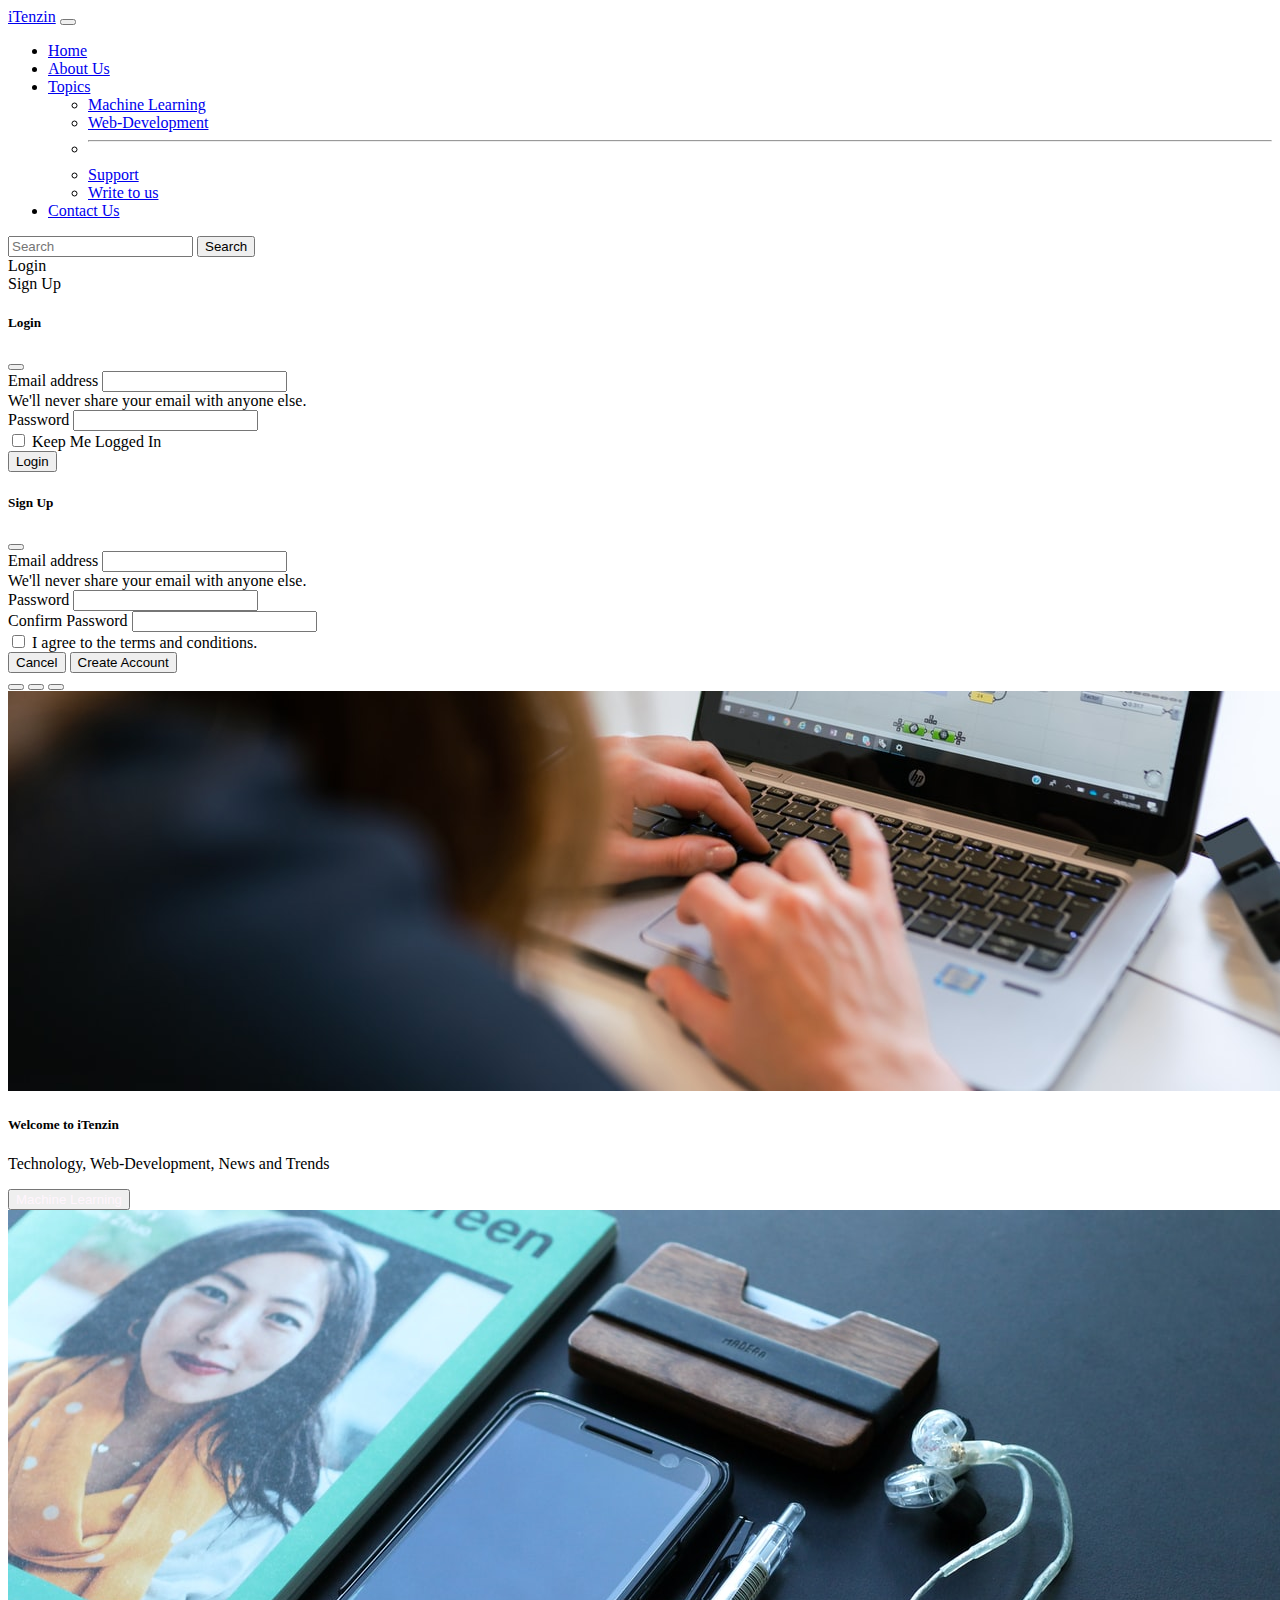
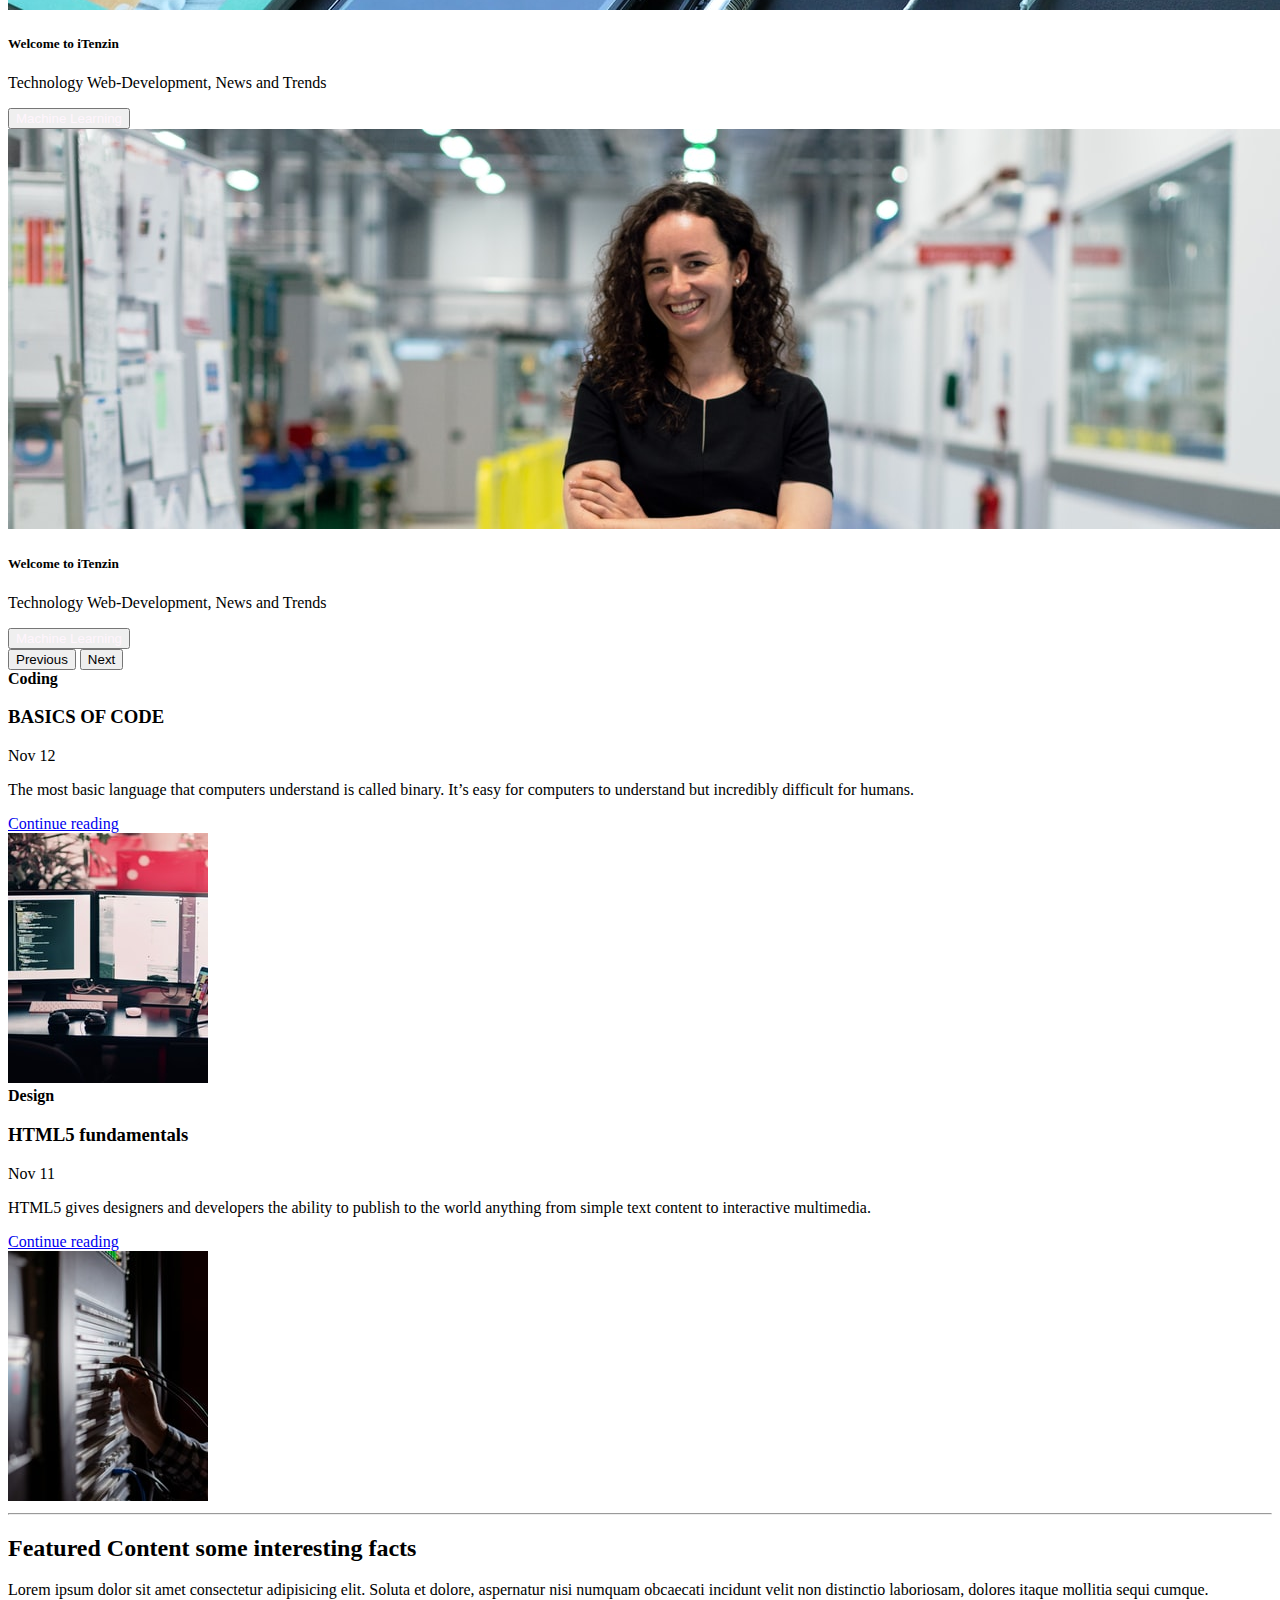
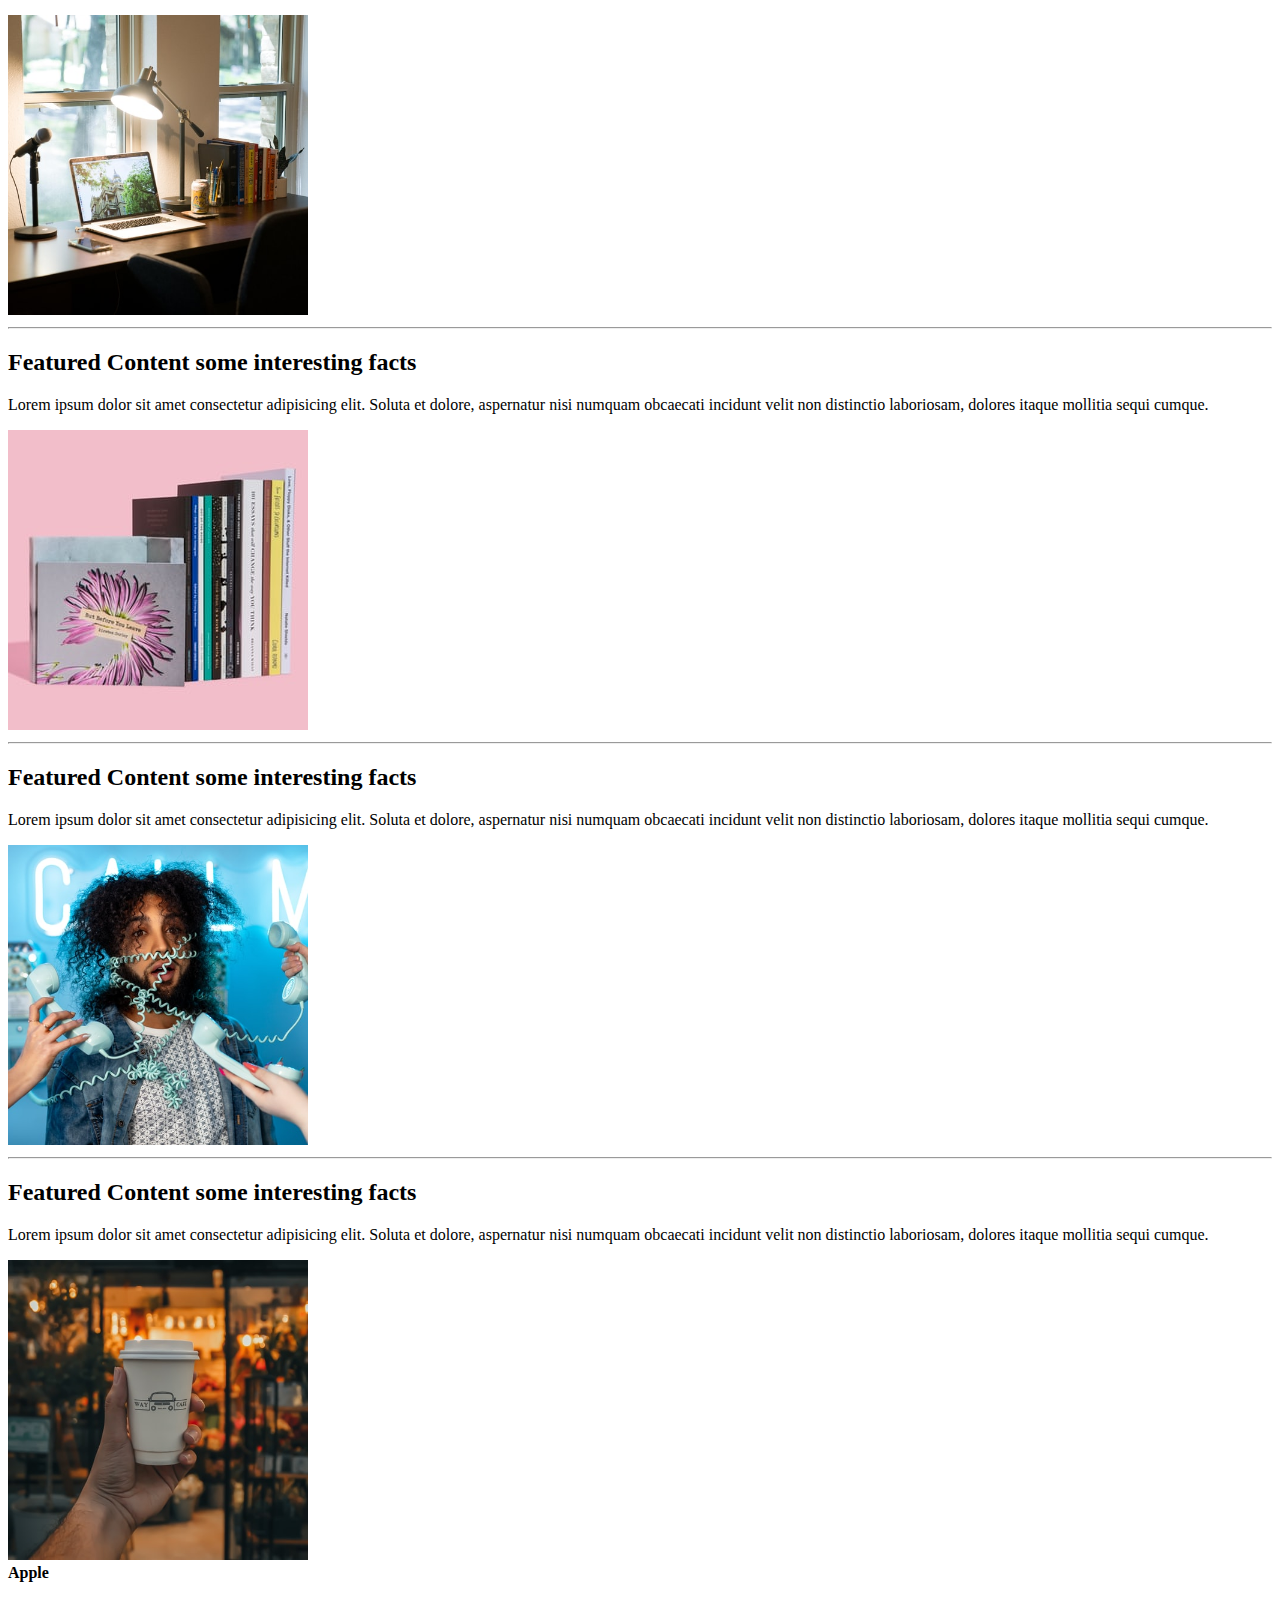
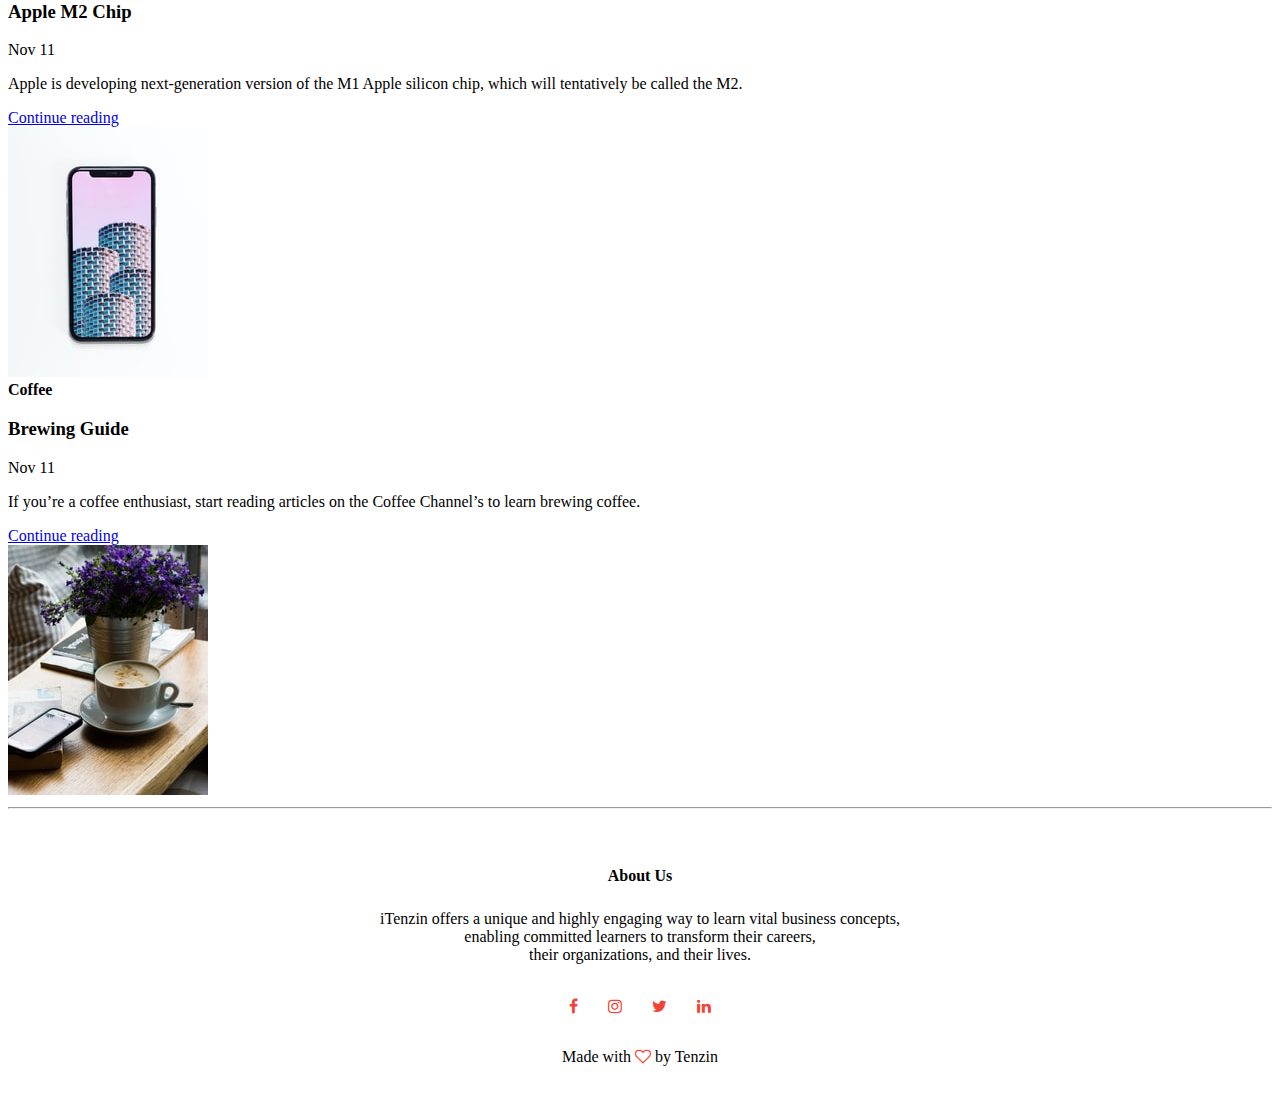
<file: index.html>
<!doctype html>
<html lang="en">

<head>
    <!-- Required meta tags -->
    <meta charset="utf-8">
    <meta name="viewport" content="width=device-width, initial-scale=1">
    <link rel="stylesheet" href="https://stackpath.bootstrapcdn.com/font-awesome/4.7.0/css/font-awesome.min.css">
    <link rel="stylesheet" href="style.css">
    <link rel="preconnect" href="https://fonts.googleapis.com">
    <link rel="preconnect" href="https://fonts.gstatic.com" crossorigin>
    <link href="https://fonts.googleapis.com/css2?family=Castoro&display=swap" rel="stylesheet">
    <link rel="preconnect" href="https://fonts.googleapis.com">
    <link rel="preconnect" href="https://fonts.gstatic.com" crossorigin>
    <link href="https://fonts.googleapis.com/css2?family=Castoro&family=Josefin+Sans:wght@100&display=swap"
        rel="stylesheet">
    <!-- Bootstrap CSS -->
    <link href="https://cdn.jsdelivr.net/npm/bootstrap@5.0.2/dist/css/bootstrap.min.css" rel="stylesheet"
        integrity="sha384-EVSTQN3/azprG1Anm3QDgpJLIm9Nao0Yz1ztcQTwFspd3yD65VohhpuuCOmLASjC" crossorigin="anonymous">

    <title>iTenzin!</title>
</head>

<body>






    <!-- ----------------------------NAVBAR START----------------------------------- -->

    <!-- Navbar -->
    <nav class="navbar navbar-expand-lg navbar-dark bg-dark">
        <div class="container-fluid">
            <a class="navbar-brand" href="index.html">iTenzin</a>
            <button class="navbar-toggler" type="button" data-bs-toggle="collapse"
                data-bs-target="#navbarSupportedContent" aria-controls="navbarSupportedContent" aria-expanded="false"
                aria-label="Toggle navigation">
                <span class="navbar-toggler-icon"></span>
            </button>
            <div class="collapse navbar-collapse" id="navbarSupportedContent">
                <ul class="navbar-nav me-auto mb-2 mb-lg-0">
                    <li class="nav-item">
                        <a class="nav-link active" aria-current="page" href="index.html">Home</a>
                    </li>
                    <li class="nav-item">
                        <a class="nav-link" href="about.html">About Us</a>
                    </li>
                    <li class="nav-item dropdown">
                        <a class="nav-link dropdown-toggle" href="#" id="navbarDropdown" role="button"
                            data-bs-toggle="dropdown" aria-expanded="false">
                            Topics
                        </a>
                        <ul class="dropdown-menu" aria-labelledby="navbarDropdown">
                            <li><a class="dropdown-item"
                                    href="https://medium.com/machine-learning-for-humans/why-machine-learning-matters-6164faf1df12"
                                    target="_blank">Machine
                                    Learning</a>
                            </li>
                            <li><a class="dropdown-item" href="https://www.youtube.com/watch?v=ysEN5RaKOlA&t=8s"
                                    target="_blank">Web-Development</a></li>
                            <li>
                                <hr class="dropdown-divider">
                            </li>
                            <li><a class="dropdown-item" href="contact.html">Support</a></li>
                            <li><a class="dropdown-item" href="contact.html">Write to us</a></li>
                        </ul>
                    </li>
                    <li class="nav-item">
                        <a class="nav-link" href="contact.html">Contact Us</a>
                    </li>
                </ul>
                <form class="d-flex">
                    <input class="form-control me-2" type="search" placeholder="Search" aria-label="Search">
                    <button class="btn btn-outline-secondary" type="submit">Search</button>
                </form>
                <div class="mx-2">
                    <div class="button btn btn-primary" data-bs-toggle="modal" data-bs-target="#loginModal">Login</div>
                    <div class="button btn btn-danger" data-bs-toggle="modal" data-bs-target="#signupModal">Sign Up
                    </div>
                </div>
            </div>
        </div>
    </nav>







    <!-- -------------------------Login MODAL START---------------------------- -->

    <!-- Login Modal -->
    <div class="modal fade" id="loginModal" tabindex="-1" aria-labelledby="loginModalLabel" aria-hidden="true">
        <div class="modal-dialog">
            <div class="modal-content">
                <div class="modal-header">
                    <h5 class="modal-title" id="loginModalLabel">Login</h5>
                    <button type="button" class="btn-close" data-bs-dismiss="modal" aria-label="Close"></button>
                </div>
                <div class="modal-body">

                    <!-- Login Form -->
                    <form>
                        <div class="mb-3">
                            <label for="exampleInputEmail1" class="form-label">Email address</label>
                            <input type="email" class="form-control" id="exampleInputEmail1"
                                aria-describedby="emailHelp">
                            <div id="emailHelp" class="form-text">We'll never share your email with anyone else.</div>
                        </div>
                        <div class="mb-3">
                            <label for="exampleInputPassword1" class="form-label">Password</label>
                            <input type="password" class="form-control" id="exampleInputPassword1">
                        </div>
                        <div class="mb-3 form-check">
                            <input type="checkbox" class="form-check-input" id="exampleCheck1">
                            <label class="form-check-label" for="exampleCheck1">Keep Me Logged In</label>
                        </div>
                        <div class="modal-footer">
                            <button type="submit" class="btn btn-primary">Login</button>
                        </div>
                    </form>
                    <!-- Login From END -->

                </div>
            </div>
        </div>
    </div>


    <!-- Login MODAL END -->





    <!-- --------------------------SignUp MODAL START------------------------ -->

    <!--  Sign Up Modal -->
    <div class="modal fade" id="signupModal" tabindex="-1" aria-labelledby="signupModalLabel" aria-hidden="true">
        <div class="modal-dialog">
            <div class="modal-content">
                <div class="modal-header">
                    <h5 class="modal-title" id="signupModalLabel">Sign Up</h5>
                    <button type="button" class="btn-close" data-bs-dismiss="modal" aria-label="Close"></button>
                </div>
                <div class="modal-body">

                    <!-- Sign Up Form -->

                    <form>
                        <div class="mb-3">
                            <label for="exampleInputEmail1" class="form-label">Email address</label>
                            <input type="email" class="form-control" id="exampleInputEmail1"
                                aria-describedby="emailHelp">
                            <div id="emailHelp" class="form-text">We'll never share your email with anyone else.</div>
                        </div>
                        <div class="mb-3">
                            <label for="exampleInputPassword1" class="form-label">Password</label>
                            <input type="password" class="form-control" id="exampleInputPassword1">
                        </div>
                        <div class="mb-3">
                            <label for="cexampleInputPassword1" class="form-label">Confirm Password</label>
                            <input type="password" class="form-control" id="exampleInputPassword1">
                        </div>
                        <div class="mb-3 form-check">
                            <input type="checkbox" class="form-check-input" id="exampleCheck1">
                            <label class="form-check-label" for="exampleCheck1">I agree to the terms and
                                conditions.</label>
                        </div>
                        <div class="modal-footer">
                            <button type="button" class="btn btn-secondary" data-bs-dismiss="modal">Cancel</button>
                            <button type="submit" class="btn btn-primary">Create Account</button>

                        </div>
                    </form>

                    <!-- Sign Up From END -->

                </div>
            </div>
        </div>
    </div>




    <!-- SignsUp MODAL END -->








    <!-- --------------------- CAROUSAL START ------------------------- -->


    <!-- carousal -->

    <div id="carouselExampleCaptions" class="carousel carousel-fade slide" data-bs-ride="carousel">
        <div class="carousel-indicators">
            <button type="button" data-bs-target="#carouselExampleCaptions" data-bs-slide-to="0" class="active"
                aria-current="true" aria-label="Slide 1"></button>
            <button type="button" data-bs-target="#carouselExampleCaptions" data-bs-slide-to="1"
                aria-label="Slide 2"></button>
            <button type="button" data-bs-target="#carouselExampleCaptions" data-bs-slide-to="2"
                aria-label="Slide 3"></button>
        </div>
        <div class="carousel-inner">
            <div class="carousel-item active">
                <img src="carsoular 3.jpg" class="d-block w-100" alt="technology,coding">
                <div class="carousel-caption d-none d-md-block">
                    <h5>Welcome to iTenzin</h5>
                    <p>Technology, Web-Development, News and Trends</p>

                    <button class="btn btn-danger">
                        <a class="machine"
                            href="https://medium.com/machine-learning-for-humans/why-machine-learning-matters-6164faf1df12"
                            target="_blank">Machine Learning</a></button>


                </div>
            </div>
            <div class="carousel-item">
                <img src="carousal5.jpg" class="d-block w-100" alt="technology,nature">
                <div class="carousel-caption d-none d-md-block">
                    <h5>Welcome to iTenzin</h5>
                    <p>Technology Web-Development, News and Trends</p>

                    <button class="btn btn-danger">
                        <a class="machine"
                            href="https://medium.com/machine-learning-for-humans/why-machine-learning-matters-6164faf1df12"
                            target="_blank">Machine Learning</a></button>

                </div>
            </div>
            <div class="carousel-item">
                <img src="crousal.jpg" class="d-block w-100" alt="technology,books">
                <div class="carousel-caption d-none d-md-block">
                    <h5>Welcome to iTenzin</h5>
                    <p>Technology Web-Development, News and Trends</p>

                    <button class="btn btn-danger">
                        <a class="machine"
                            href="https://medium.com/machine-learning-for-humans/why-machine-learning-matters-6164faf1df12"
                            target="_blank">Machine Learning</a></button>


                </div>
            </div>
        </div>
        <button class="carousel-control-prev" type="button" data-bs-target="#carouselExampleCaptions"
            data-bs-slide="prev">
            <span class="carousel-control-prev-icon" aria-hidden="true"></span>
            <span class="visually-hidden">Previous</span>
        </button>
        <button class="carousel-control-next" type="button" data-bs-target="#carouselExampleCaptions"
            data-bs-slide="next">
            <span class="carousel-control-next-icon" aria-hidden="true"></span>
            <span class="visually-hidden">Next</span>
        </button>
    </div>






    <!-- --------------------------Example copy from blog------------------------ -->


    <!-- Example copy from blog -->
    <div class="container my-4">
        <div class="row mb-2">
            <div class="col-md-6">
                <div
                    class="row g-0 border rounded overflow-hidden flex-md-row mb-4 shadow-sm h-md-250 position-relative">
                    <div class="col p-4 d-flex flex-column position-static">
                        <strong class="d-inline-block mb-2 text-primary">Coding</strong>
                        <h3 class="mb-0">BASICS OF CODE</h3>
                        <div class="mb-1 text-muted">Nov 12</div>
                        <p class="card-text mb-auto">The most basic language that computers understand is called
                            binary. It’s easy for computers to understand but incredibly difficult for humans.</p>
                        <a href="https://www.notion.so/UNDERSTAND-THE-BASICS-OF-CODE-884574b5eb934abe858029d507916c71"
                            target="_blank" class="stretched-link">Continue reading</a>
                    </div>
                    <div class="col-auto d-none d-lg-block">
                        <img class="bd-placeholder-img" width="200" height="250" src="blogcard.jpeg"
                            alt="Coding">

                    </div>
                </div>
            </div>
            <div class="col-md-6">
                <div
                    class="row g-0 border rounded overflow-hidden flex-md-row mb-4 shadow-sm h-md-250 position-relative">
                    <div class="col p-4 d-flex flex-column position-static">
                        <strong class="d-inline-block mb-2 text-success">Design</strong>
                        <h3 class="mb-0">HTML5 fundamentals</h3>
                        <div class="mb-1 text-muted">Nov 11</div>
                        <p class="mb-auto"> HTML5 gives designers and developers the ability to publish to
                            the world anything from simple text content to interactive multimedia.</p>
                        <a href="https://developer.ibm.com/technologies/web-development/articles/wa-html5fundamentals/"
                            target="_blank" class="stretched-link">Continue reading</a>
                    </div>
                    <div class="col-auto d-none d-lg-block">
                        <img class="bd-placeholder-img" width="200" height="250" src="servers-blogcard.jpeg"
                            alt="server">

                    </div>
                </div>
            </div>

        </div>






        <!-- -------------------------MAIN BODY START---------------------------- -->



        <!-- MAIN BODY START -->

        <div class="container my-4">
            <hr class="row-divider">

            <div class="row featurette my-4 d-flex justify-content-center align-items-center">
                <div class="col-md-7">
                    <h2 class="featurette-heading">Featured Content<span class="text-muted"> some interesting facts
                        </span>
                    </h2>
                    <p class="lead">Lorem ipsum dolor sit amet consectetur adipisicing elit. Soluta et dolore,
                        aspernatur
                        nisi numquam obcaecati incidunt velit non distinctio laboriosam, dolores itaque mollitia sequi
                        cumque.</p>
                </div>
                <div class="col-md-5">
                    <img class="bd-placeholder-img bd-placeholder-img-lg featurette-image img-fluid mx-auto" width="300"
                        height="300" src="order-md1.1.jpg" alt="books">


                </div>
            </div>

            <!-- divider Start-->
            <hr class="row-divider">
            <!-- divider END -->
            <div class="row featurette my-4 d-flex justify-content-center align-items-center">
                <div class="col-md-7 order-md-2">
                    <h2 class="featurette-heading">Featured Content<span class="text-muted"> some interesting facts
                        </span>
                    </h2>
                    <p class="lead">Lorem ipsum dolor sit amet consectetur adipisicing elit. Soluta et dolore,
                        aspernatur
                        nisi numquam obcaecati incidunt velit non distinctio laboriosam, dolores itaque mollitia sequi
                        cumque.</p>
                </div>
                <div class="col-md-5 order-md-1">
                    <img class="bd-placeholder-img bd-placeholder-img-lg featurette-image img-fluid mx-auto"
                        src="books-5.5.jpg" alt="smarphones">

                </div>
            </div>

            <!--  divider Start-->
            <hr class="row-divider">
            <!-- divider END -->

            <div class="row featurette my-4 d-flex justify-content-center align-items-center">
                <div class="col-md-7 order-md-1">
                    <h2 class="featurette-heading">Featured Content<span class="text-muted"> some interesting facts
                        </span>
                    </h2>
                    <p class="lead">Lorem ipsum dolor sit amet consectetur adipisicing elit. Soluta et dolore,
                        aspernatur
                        nisi numquam obcaecati incidunt velit non distinctio laboriosam, dolores itaque mollitia sequi
                        cumque.</p>
                </div>
                <div class="col-md-5 order-md-1">
                    <img class="bd-placeholder-img bd-placeholder-img-lg featurette-image img-fluid mx-auto" width="300"
                        height="300" src="order-md3.3.jpg" alt="smarphones">

                </div>
            </div>

            <!-- divider Start-->
            <hr class="row-divider">
            <!-- divider END -->

            <div class="row featurette my-4 d-flex justify-content-center align-items-center">
                <div class="col-md-7 order-md-2">
                    <h2 class="featurette-heading">Featured Content<span class="text-muted"> some interesting facts
                        </span>
                    </h2>
                    <p class="lead">Lorem ipsum dolor sit amet consectetur adipisicing elit. Soluta et dolore,
                        aspernatur
                        nisi numquam obcaecati incidunt velit non distinctio laboriosam, dolores itaque mollitia sequi
                        cumque.</p>
                </div>
                <div class="col-md-5 order-md-1">
                    <img class="bd-placeholder-img bd-placeholder-img-lg featurette-image img-fluid mx-auto" width="300"
                        height="300" src="order-md4.4.jpg" alt="smarphones">

                </div>
            </div>

        </div>

        <!-- MAIN BODY END -->





        <!-- ------------------------2nd EXAMPLE BLOG START----------------------- -->

        <!-- 2nd example blog start -->
        <div class="container">
            <div class="row mb-2">
                <div class="col-md-6">
                    <div
                        class="row g-0 border rounded overflow-hidden flex-md-row mb-4 shadow-sm h-md-250 position-relative">
                        <div class="col p-4 d-flex flex-column position-static">
                            <strong class="d-inline-block mb-2 text-success">Apple</strong>
                            <h3 class="mb-0">Apple M2 Chip</h3>
                            <div class="mb-1 text-muted">Nov 11</div>
                            <p class="mb-auto">Apple is developing next-generation version of the M1 Apple silicon
                                chip, which will tentatively be called the M2.</p>
                            <a href="https://www.macrumors.com/guide/m2/" target="_blank"
                                class="stretched-link">Continue reading</a>
                        </div>
                        <div class="col-auto d-none d-lg-block">
                            <img class="bd-placeholder-img" width="200" height="250" src="iphone.jpeg"
                                alt="iphone">

                        </div>
                    </div>
                </div>
                <div class="col-md-6">
                    <div
                        class="row g-0 border rounded overflow-hidden flex-md-row mb-4 shadow-sm h-md-250 position-relative">
                        <div class="col p-4 d-flex flex-column position-static">
                            <strong class="d-inline-block mb-2 text-success">Coffee</strong>
                            <h3 class="mb-0">Brewing Guide</h3>
                            <div class="mb-1 text-muted">Nov 11</div>
                            <p class="mb-auto">If you’re a coffee enthusiast, start reading articles
                                on the Coffee Channel’s to learn brewing coffee. </p>
                            <a href="https://coffeeaffection.com/best-coffee-blogs/" target="_blank"
                                class="stretched-link">Continue reading</a>
                        </div>
                        <div class="col-auto d-none d-lg-block">
                            <img class="bd-placeholder-img" width="200" height="250" src="book-phone.jpeg"
                                alt="book,phone">

                        </div>
                    </div>
                </div>
            </div>
        </div>
        <!-- 2nd example blog END -->





        <hr class="row-divider">




        <!-- --------------------------------FOOTER START-------------------------------- -->


        <!-- Footer -->
        <section class="footer">
            <h4>About Us</h4>
            <p>iTenzin offers a unique and highly engaging way to learn vital business concepts, <br>enabling
                committed
                learners to transform their careers,<br> their organizations, and their lives.</p>
            <div class="icons">
                <i class="fa fa-facebook"></i>
                <i class="fa fa-instagram"></i>
                <i class="fa fa-twitter"></i>
                <i class="fa fa-linkedin"></i>
            </div>
            <p>Made with <i class="fa fa-heart-o"></i> by Tenzin</p>
        </section>
        <!-- Footer end -->




        <!-- Optional JavaScript; choose one of the two! -->

        <!-- Option 1: Bootstrap Bundle with Popper -->
        <script src="https://cdn.jsdelivr.net/npm/bootstrap@5.0.2/dist/js/bootstrap.bundle.min.js"
            integrity="sha384-MrcW6ZMFYlzcLA8Nl+NtUVF0sA7MsXsP1UyJoMp4YLEuNSfAP+JcXn/tWtIaxVXM"
            crossorigin="anonymous"></script>

        <!-- Option 2: Separate Popper and Bootstrap JS -->
        <!--
    <script src="https://cdn.jsdelivr.net/npm/@popperjs/core@2.9.2/dist/umd/popper.min.js" integrity="sha384-IQsoLXl5PILFhosVNubq5LC7Qb9DXgDA9i+tQ8Zj3iwWAwPtgFTxbJ8NT4GN1R8p" crossorigin="anonymous"></script>
    <script src="https://cdn.jsdelivr.net/npm/bootstrap@5.0.2/dist/js/bootstrap.min.js" integrity="sha384-cVKIPhGWiC2Al4u+LWgxfKTRIcfu0JTxR+EQDz/bgldoEyl4H0zUF0QKbrJ0EcQF" crossorigin="anonymous"></script>
    -->
</body>

</html>
</file>
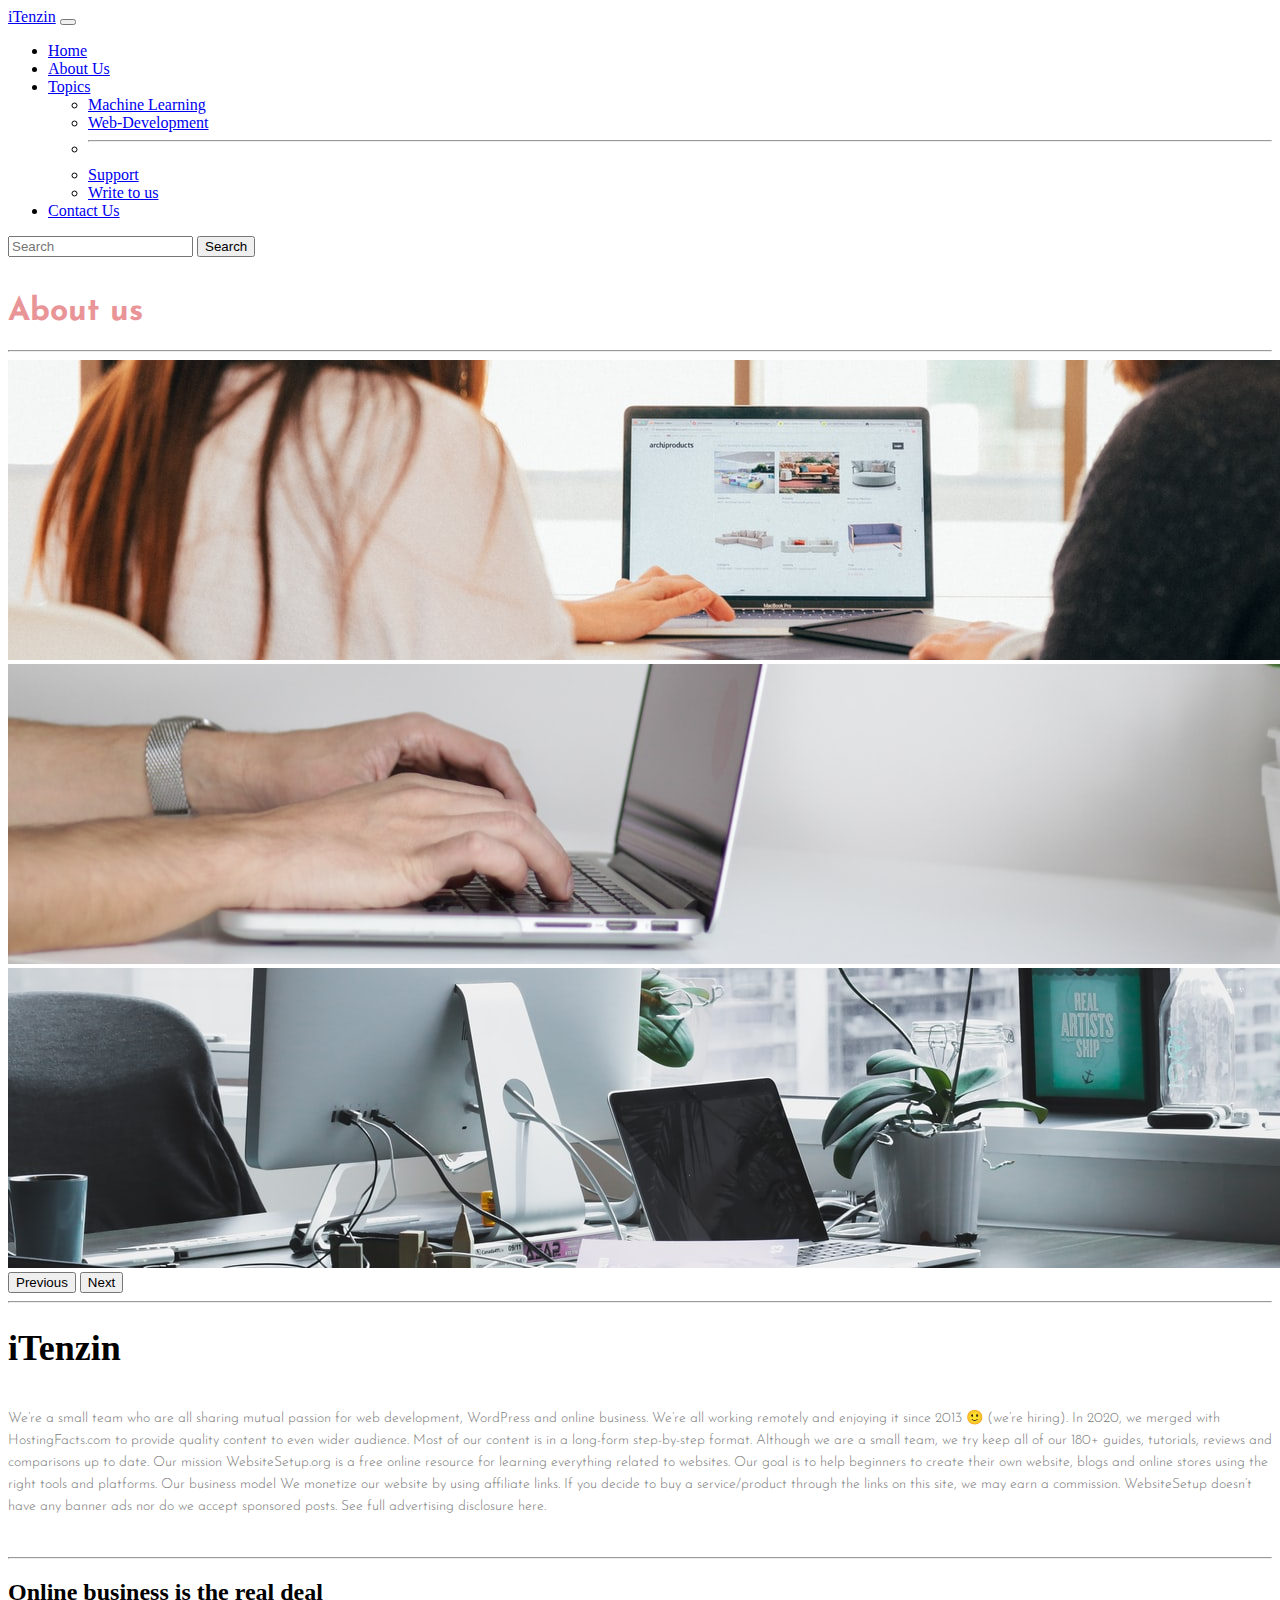
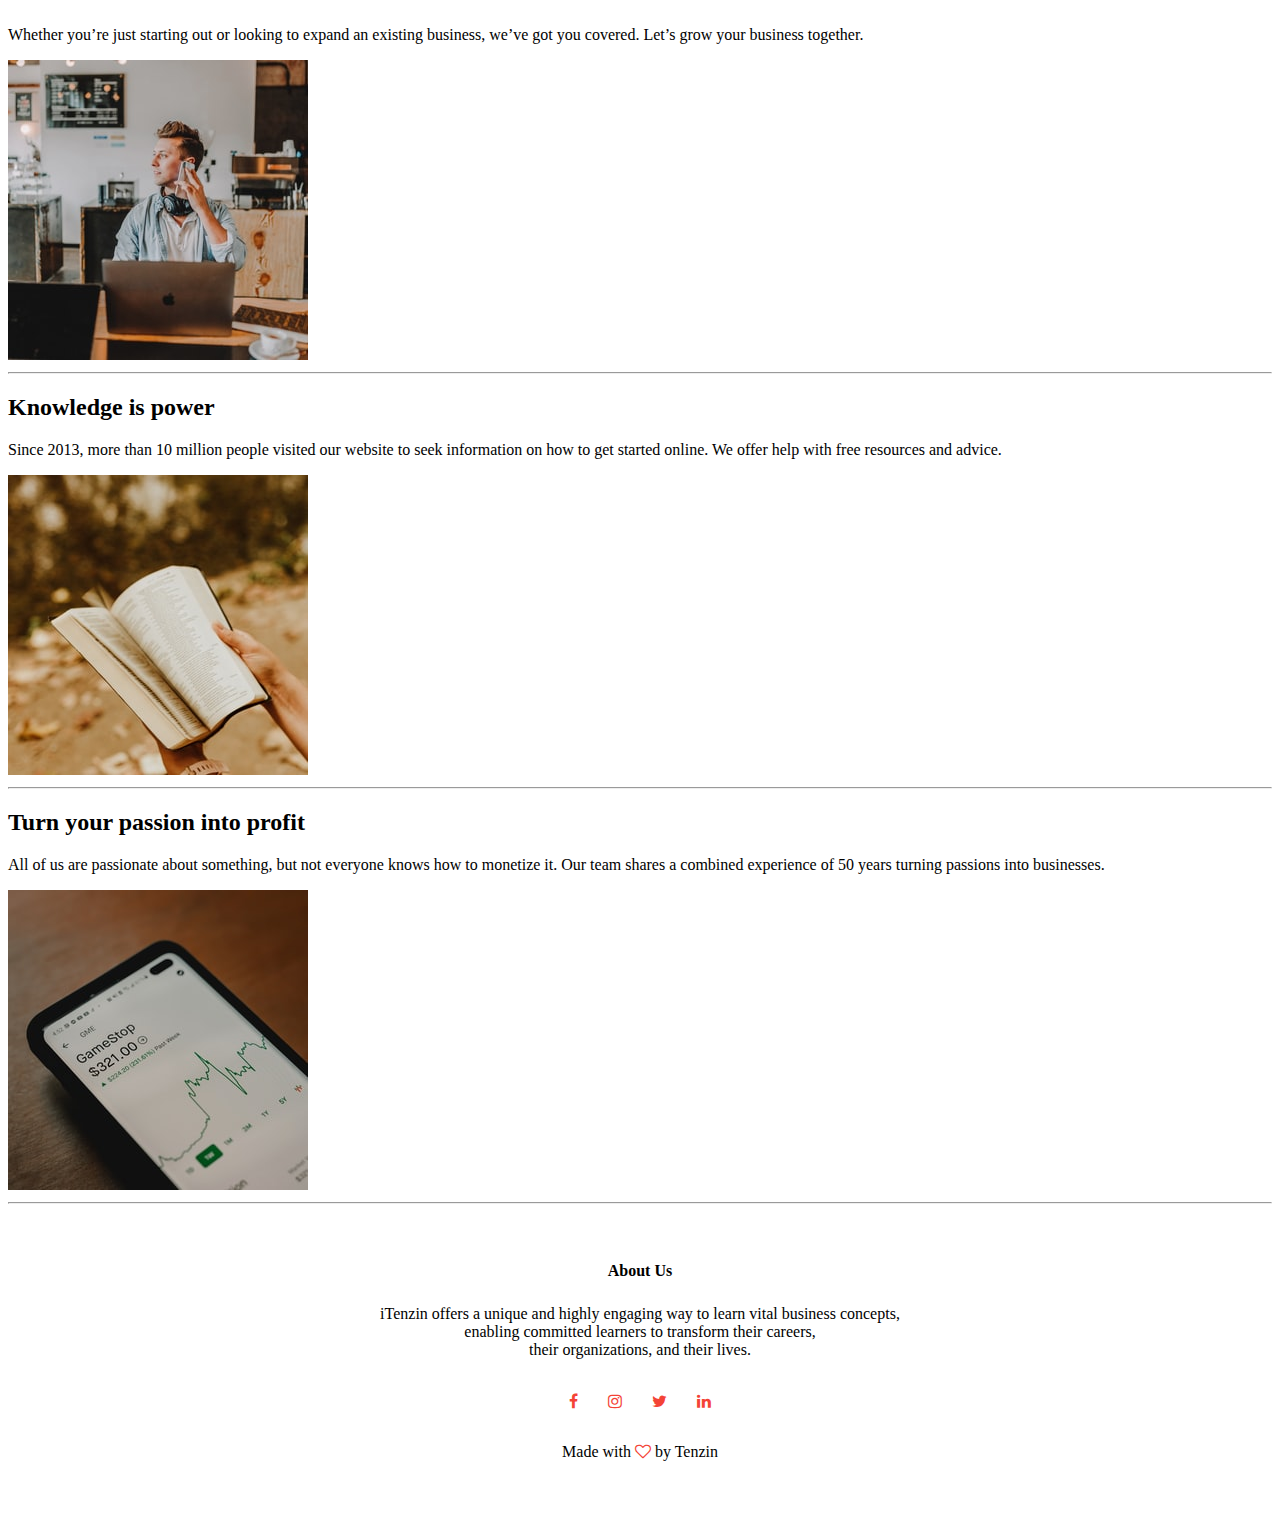
<file: about.html>
<!doctype html>
<html lang="en">

<head>
    <!-- Required meta tags -->
    <meta charset="utf-8">
    <meta name="viewport" content="width=device-width, initial-scale=1">
    <link rel="stylesheet" href="https://stackpath.bootstrapcdn.com/font-awesome/4.7.0/css/font-awesome.min.css">
    <link rel="stylesheet" href="style.css">
    <link rel="preconnect" href="https://fonts.googleapis.com">
    <link rel="preconnect" href="https://fonts.gstatic.com" crossorigin>
    <link href="https://fonts.googleapis.com/css2?family=Castoro&display=swap" rel="stylesheet">
    <link rel="preconnect" href="https://fonts.googleapis.com">
    <link rel="preconnect" href="https://fonts.gstatic.com" crossorigin>
    <link href="https://fonts.googleapis.com/css2?family=Castoro&family=Josefin+Sans:wght@100&display=swap"
        rel="stylesheet">

    <link rel="preconnect" href="https://fonts.googleapis.com">
    <link rel="preconnect" href="https://fonts.gstatic.com" crossorigin>
    <link
        href="https://fonts.googleapis.com/css2?family=Castoro&family=Josefin+Sans:wght@100&family=Lobster&display=swap"
        rel="stylesheet">

    <!-- Bootstrap CSS -->
    <link href="https://cdn.jsdelivr.net/npm/bootstrap@5.0.2/dist/css/bootstrap.min.css" rel="stylesheet"
        integrity="sha384-EVSTQN3/azprG1Anm3QDgpJLIm9Nao0Yz1ztcQTwFspd3yD65VohhpuuCOmLASjC" crossorigin="anonymous">

    <title>About Us</title>
</head>

<body>


    <!-- Navbar -->
    <nav class="navbar navbar-expand-lg navbar-dark bg-dark">
        <div class="container-fluid">
            <a class="navbar-brand" href="index.html">iTenzin</a>
            <button class="navbar-toggler" type="button" data-bs-toggle="collapse"
                data-bs-target="#navbarSupportedContent" aria-controls="navbarSupportedContent" aria-expanded="false"
                aria-label="Toggle navigation">
                <span class="navbar-toggler-icon"></span>
            </button>
            <div class="collapse navbar-collapse" id="navbarSupportedContent">
                <ul class="navbar-nav me-auto mb-2 mb-lg-0">
                    <li class="nav-item">
                        <a class="nav-link" aria-current="page" href="index.html">Home</a>
                    </li>
                    <li class="nav-item">
                        <a class="nav-link active" href="about.html">About Us</a>
                    </li>
                    <li class="nav-item dropdown">
                        <a class="nav-link dropdown-toggle" href="#" id="navbarDropdown" role="button"
                            data-bs-toggle="dropdown" aria-expanded="false">
                            Topics
                        </a>
                        <ul class="dropdown-menu" aria-labelledby="navbarDropdown">
                            <li><a class="dropdown-item"
                                    href="https://medium.com/machine-learning-for-humans/why-machine-learning-matters-6164faf1df12"
                                    target="_blank">Machine
                                    Learning</a></li>
                            <li><a class="dropdown-item" href="https://www.youtube.com/watch?v=ysEN5RaKOlA&t=8s"
                                    target="_blank">Web-Development</a></li>
                            <li>
                                <hr class="dropdown-divider">
                            </li>
                            <li><a class="dropdown-item" href="contact.html">Support</a></li>
                            <li><a class="dropdown-item" href="contact.html">Write to us</a></li>
                        </ul>
                    </li>
                    <li class="nav-item">
                        <a class="nav-link" href="contact.html">Contact Us</a>
                    </li>
                </ul>
                <form class="d-flex">
                    <input class="form-control me-2" type="search" placeholder="Search" aria-label="Search">
                    <button class="btn btn-outline-success" type="submit">Search</button>
                </form>
            </div>
        </div>
    </nav>
    <!-- Navbar-END -->
    <br>
    <div class="container">
        <h1 class="text-center aboutus">About us</h1>
        <!-- divider Start-->
        <hr class="row-divider">
        <!-- divider END -->
    </div>

    <!-- crousal -->
    <div id="carouselExampleControls" class="carousel slide" data-bs-ride="carousel">
        <div class="carousel-inner">
            <div class="carousel-item active">
                <img src="perf.jpg" class="d-block w-100" alt="office">
            </div>
            <div class="carousel-item">
                <img src="typing.jpg" class="d-block w-100" alt="...">
            </div>
            <div class="carousel-item">
                <img src="iknow.jpg" class="d-block w-100" alt="...">
            </div>
        </div>
        <button class="carousel-control-prev" type="button" data-bs-target="#carouselExampleControls"
            data-bs-slide="prev">
            <span class="carousel-control-prev-icon" aria-hidden="true"></span>
            <span class="visually-hidden">Previous</span>
        </button>
        <button class="carousel-control-next" type="button" data-bs-target="#carouselExampleControls"
            data-bs-slide="next">
            <span class="carousel-control-next-icon" aria-hidden="true"></span>
            <span class="visually-hidden">Next</span>
        </button>
    </div>

    <!-- crousal END -->



    <div class="container">
        <!-- divider Start-->
        <hr class="row-divider">
        <!-- divider END -->
        <div class="about-col">
            <h1 class="text-center text-muted">iTenzin</h1>
            <p id="chai">
                We’re a small team who are all sharing mutual passion for web development, WordPress and online
                business.


                We’re all working remotely and enjoying it since 2013 🙂 (we’re hiring).

                In 2020, we merged with HostingFacts.com to provide quality content to even wider audience. Most of our
                content is in a long-form step-by-step format. Although we are a small team, we try keep all of our 180+
                guides, tutorials, reviews and comparisons up to date.

                Our mission
                WebsiteSetup.org is a free online resource for learning everything related to websites.

                Our goal is to help beginners to create their own website, blogs and online stores using the right tools
                and
                platforms.

                Our business model
                We monetize our website by using affiliate links. If you decide to buy a service/product through the
                links
                on this site, we may earn a commission.

                WebsiteSetup doesn’t have any banner ads nor do we accept sponsored posts. See full advertising
                disclosure
                here.

            </p>

        </div>
    </div>




    <!-- MAIN body Start-->

    <div class="container my-4">
        <hr class="row-divider">

        <div class="row featurette my-4 d-flex justify-content-center align-items-center">
            <div class="col-md-7">
                <h2 class="featurette-heading">Online business <span class="text-muted">is the real deal</span>
                </h2>
                <p class="lead">Whether you’re just starting out or looking to expand an existing business, we’ve got
                    you covered. Let’s grow your business together.</p>
            </div>
            <div class="col-md-5">
                <img class="bd-placeholder-img bd-placeholder-img-lg featurette-image img-fluid mx-auto" width="300"
                    height="300" src="onlinebussiness2.jpg" alt="business">


            </div>
        </div>

        <!-- divider Start-->
        <hr class="row-divider">
        <!-- divider END -->
        <div class="row featurette my-4 d-flex justify-content-center align-items-center">
            <div class="col-md-7 order-md-2">
                <h2 class="featurette-heading">Knowledge<span class="text-muted"> is power </span>
                </h2>
                <p class="lead">Since 2013, more than 10 million people visited our website to seek information on how
                    to get started online. We offer help with free resources and advice.</p>
            </div>
            <div class="col-md-5 order-md-1">
                <img class="bd-placeholder-img bd-placeholder-img-lg featurette-image img-fluid mx-auto"
                    src="knowledge1.jpg" alt="books">

            </div>
        </div>

        <!-- divider Start-->
        <hr class="row-divider">
        <!-- divider END -->

        <div class="row featurette my-4 d-flex justify-content-center align-items-center">
            <div class="col-md-7 order-md-1">
                <h2 class="featurette-heading">Turn your passion<span class="text-muted"> into profit </span>
                </h2>
                <p class="lead">All of us are passionate about something, but not everyone knows how to monetize it. Our
                    team shares a combined experience of 50 years turning passions into businesses.</p>
            </div>
            <div class="col-md-5 order-md-1">
                <img class="bd-placeholder-img bd-placeholder-img-lg featurette-image img-fluid mx-auto" width="300"
                    height="300" src="profit1.jpg" alt="profit">

            </div>
        </div>

        <!-- divider Start-->
        <!-- <hr class="row-divider"> -->
        <!-- divider END -->

        <!-- <div class="row featurette my-4 d-flex justify-content-center align-items-center">
            <div class="col-md-7 order-md-2">
                <h2 class="featurette-heading">Featured Content<span class="text-muted"> some interesting facts </span>
                </h2>
                <p class="lead">Lorem ipsum dolor sit amet consectetur adipisicing elit. Soluta et dolore, aspernatur
                    nisi numquam obcaecati incidunt velit non distinctio laboriosam, dolores itaque mollitia sequi
                    cumque.</p>
            </div>
            <div class="col-md-5 order-md-1">
                <img class="bd-placeholder-img bd-placeholder-img-lg featurette-image img-fluid mx-auto" width="300"
                height="300" src="imgaes/order-md4.4.jpg" alt="smarphones">
                
            </div>
        </div> -->
    </div>
    <!-- main body  END-->

    <hr class="row-divider">
    <!-- PEOPLE WORKING HERE -->


    <!-- PEOPLE WORKING HERE END  -->

    <!-- <hr class="row-divider"> -->
    <!-- Footer -->
    <section class="footer">
        <h4>About Us</h4>
        <p>iTenzin offers a unique and highly engaging way to learn vital business concepts, <br>enabling
            committed
            learners to transform their careers,<br> their organizations, and their lives.</p>
        <div class="icons">
            <i class="fa fa-facebook"></i>
            <i class="fa fa-instagram"></i>
            <i class="fa fa-twitter"></i>
            <i class="fa fa-linkedin"></i>
        </div>
        <p>Made with <i class="fa fa-heart-o"></i> by Tenzin</p>
    </section>
    <!-- Footer end -->


    <!-- Optional JavaScript; choose one of the two! -->

    <!-- Option 1: Bootstrap Bundle with Popper -->
    <script src="https://cdn.jsdelivr.net/npm/bootstrap@5.0.2/dist/js/bootstrap.bundle.min.js"
        integrity="sha384-MrcW6ZMFYlzcLA8Nl+NtUVF0sA7MsXsP1UyJoMp4YLEuNSfAP+JcXn/tWtIaxVXM"
        crossorigin="anonymous"></script>

    <!-- Option 2: Separate Popper and Bootstrap JS -->
    <!--
    <script src="https://cdn.jsdelivr.net/npm/@popperjs/core@2.9.2/dist/umd/popper.min.js" integrity="sha384-IQsoLXl5PILFhosVNubq5LC7Qb9DXgDA9i+tQ8Zj3iwWAwPtgFTxbJ8NT4GN1R8p" crossorigin="anonymous"></script>
    <script src="https://cdn.jsdelivr.net/npm/bootstrap@5.0.2/dist/js/bootstrap.min.js" integrity="sha384-cVKIPhGWiC2Al4u+LWgxfKTRIcfu0JTxR+EQDz/bgldoEyl4H0zUF0QKbrJ0EcQF" crossorigin="anonymous"></script>
    -->
</body>

</html>
</file>
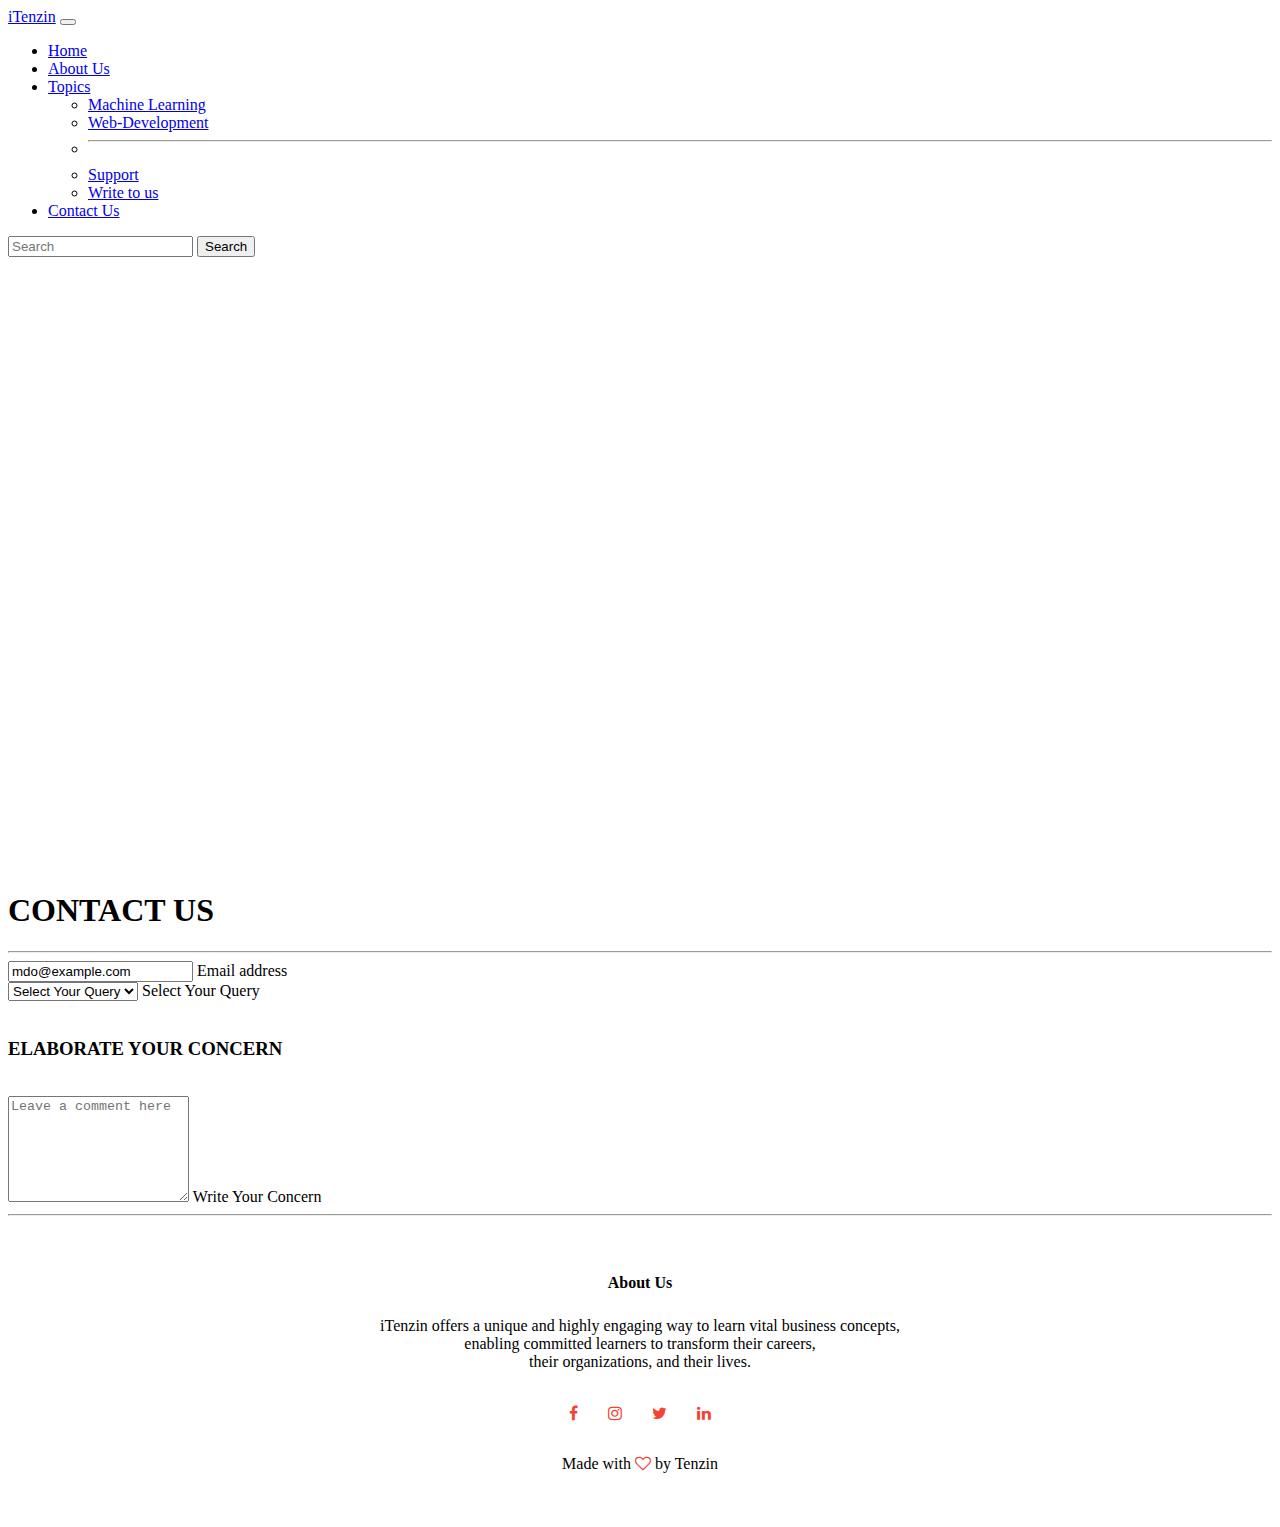
<file: contact.html>
<!doctype html>
<html lang="en">

<head>
    <!-- Required meta tags -->
    <meta charset="utf-8">
    <meta name="viewport" content="width=device-width, initial-scale=1">
    <link rel="stylesheet" href="https://stackpath.bootstrapcdn.com/font-awesome/4.7.0/css/font-awesome.min.css">
    <link rel="stylesheet" href="style.css">
    <link rel="preconnect" href="https://fonts.googleapis.com">
    <link rel="preconnect" href="https://fonts.gstatic.com" crossorigin>
    <link href="https://fonts.googleapis.com/css2?family=Castoro&display=swap" rel="stylesheet">
    <link rel="preconnect" href="https://fonts.googleapis.com">
    <link rel="preconnect" href="https://fonts.gstatic.com" crossorigin>
    <link href="https://fonts.googleapis.com/css2?family=Castoro&family=Josefin+Sans:wght@100&display=swap"
        rel="stylesheet">

    <!-- Bootstrap CSS -->
    <link href="https://cdn.jsdelivr.net/npm/bootstrap@5.0.2/dist/css/bootstrap.min.css" rel="stylesheet"
        integrity="sha384-EVSTQN3/azprG1Anm3QDgpJLIm9Nao0Yz1ztcQTwFspd3yD65VohhpuuCOmLASjC" crossorigin="anonymous">

    <title>Contact Us</title>
</head>

<body>
    <!-- Navbar -->
    <nav class="navbar navbar-expand-lg navbar-dark bg-dark">
        <div class="container-fluid">
            <a class="navbar-brand" href="index.html">iTenzin</a>
            <button class="navbar-toggler" type="button" data-bs-toggle="collapse"
                data-bs-target="#navbarSupportedContent" aria-controls="navbarSupportedContent" aria-expanded="false"
                aria-label="Toggle navigation">
                <span class="navbar-toggler-icon"></span>
            </button>
            <div class="collapse navbar-collapse" id="navbarSupportedContent">
                <ul class="navbar-nav me-auto mb-2 mb-lg-0">
                    <li class="nav-item">
                        <a class="nav-link" aria-current="page" href="index.html">Home</a>
                    </li>
                    <li class="nav-item">
                        <a class="nav-link " href="about.html">About Us</a>
                    </li>
                    <li class="nav-item dropdown">
                        <a class="nav-link dropdown-toggle" href="#" id="navbarDropdown" role="button"
                            data-bs-toggle="dropdown" aria-expanded="false">
                            Topics
                        </a>
                        <ul class="dropdown-menu" aria-labelledby="navbarDropdown">
                            <li><a class="dropdown-item"
                                    href="https://medium.com/machine-learning-for-humans/why-machine-learning-matters-6164faf1df12"
                                    target="_blank">Machine
                                    Learning</a></li>
                            <li><a class="dropdown-item" href="https://www.youtube.com/watch?v=ysEN5RaKOlA&t=8s"
                                    target="_blank">Web-Development</a></li>
                            <li>
                                <hr class="dropdown-divider">
                            </li>
                            <li><a class="dropdown-item" href="contact.html">Support</a></li>
                            <li><a class="dropdown-item" href="contact.html">Write to us</a></li>
                        </ul>
                    </li>
                    <li class="nav-item">
                        <a class="nav-link active" href="contact.html">Contact Us</a>
                    </li>
                </ul>
                <form class="d-flex">
                    <input class="form-control me-2" type="search" placeholder="Search" aria-label="Search">
                    <button class="btn btn-outline-success" type="submit">Search</button>
                </form>
            </div>
        </div>
    </nav>
    <!-- Navbar END -->
    <!-- LOCATION START -->
    <div class="container">
        <section class="location">
            <iframe
                src="https://www.google.com/maps/embed?pb=!1m18!1m12!1m3!1d210.91369707834858!2d77.18845267740274!3d32.24141961942943!2m3!1f0!2f0!3f0!3m2!1i1024!2i768!4f13.1!3m3!1m2!1s0x39048708163fd03f%3A0x8129a80ebe5076cd!2sManali%2C%20Himachal%20Pradesh!5e0!3m2!1sen!2sin!4v1622816593521!5m2!1sen!2sin"
                width="600" height="450" style="border:0;" allowfullscreen="" loading="lazy"></iframe>
        </section>
        <!-- LOCATION END -->

        <h1>CONTACT US</h1>
        <!-- divider Start-->
        <hr class="row-divider">
        <!-- divider END -->

        <!-- FORMS START -->
        <div class="container">
            <div class="row g-2">
                <div class="col-md">
                    <div class="form-floating">
                        <input type="email" class="form-control" id="floatingInputGrid" placeholder="name@example.com"
                            value="mdo@example.com">
                        <label for="floatingInputGrid">Email address</label>
                    </div>
                </div>

                <div class="col-md">
                    <div class="form-floating">
                        <select class="form-select" id="floatingSelectGrid" aria-label="Floating label select example">
                            <option selected>Select Your Query</option>
                            <option value="1">Support</option>
                            <option value="2">Write to us</option>
                            <option value="3">Others</option>
                        </select>
                        <label for="floatingSelectGrid">Select Your Query</label>
                    </div>
                </div>
            </div>
        </div>
        <!-- FORM END -->

        <br>

        <!-- are you a member -->
        <div class="container">
            <h3 class="text-center text-muted">ELABORATE YOUR CONCERN</h3>
        </div>
        <!-- are you a member end -->

        <br>


        <!-- text area -->
        <div class="container">
            <div class="form-floating">
                <textarea class="form-control" placeholder="Leave a comment here" id="floatingTextarea2"
                    style="height: 100px"></textarea>
                <label for="floatingTextarea2" class="text-muted">Write Your Concern</label>
            </div>
        </div>

        <!-- text are END -->












        <!-- divider Start-->
        <hr class="row-divider">
        <!-- divider END -->






        <!-- Footer -->
        <section class="footer">
            <h4>About Us</h4>
            <p>iTenzin offers a unique and highly engaging way to learn vital business concepts,
                <br>enabling
                committed
                learners to transform their careers,<br> their organizations, and their lives.
            </p>
            <div class="icons">
                <i class="fa fa-facebook"></i>
                <i class="fa fa-instagram"></i>
                <i class="fa fa-twitter"></i>
                <i class="fa fa-linkedin"></i>
            </div>
            <p>Made with <i class="fa fa-heart-o"></i> by Tenzin</p>
        </section>
        <!-- Footer end -->








        <!-- Optional JavaScript; choose one of the two! -->

        <!-- Option 1: Bootstrap Bundle with Popper -->
        <script src="https://cdn.jsdelivr.net/npm/bootstrap@5.0.2/dist/js/bootstrap.bundle.min.js"
            integrity="sha384-MrcW6ZMFYlzcLA8Nl+NtUVF0sA7MsXsP1UyJoMp4YLEuNSfAP+JcXn/tWtIaxVXM"
            crossorigin="anonymous"></script>

        <!-- Option 2: Separate Popper and Bootstrap JS -->
        <!--
    <script src="https://cdn.jsdelivr.net/npm/@popperjs/core@2.9.2/dist/umd/popper.min.js" integrity="sha384-IQsoLXl5PILFhosVNubq5LC7Qb9DXgDA9i+tQ8Zj3iwWAwPtgFTxbJ8NT4GN1R8p" crossorigin="anonymous"></script>
    <script src="https://cdn.jsdelivr.net/npm/bootstrap@5.0.2/dist/js/bootstrap.min.js" integrity="sha384-cVKIPhGWiC2Al4u+LWgxfKTRIcfu0JTxR+EQDz/bgldoEyl4H0zUF0QKbrJ0EcQF" crossorigin="anonymous"></script>
    -->
</body>

</html>
</file>
<file: style.css>
/* footer of every page */
.footer{
    width: 100%;
    text-align: center;
    padding: 30px 0;
}
.footer h4 {
    margin-bottom: 25px;
    margin-top: 20px;
    font-weight: 600;
}

.icons .fa{
    color: #f44336;
    margin: 0 13px;
    cursor: pointer;
    padding: 18px 0;
}

.fa-heart-o{
    color: #f44336;

}
/* about us page google maps */
.location{
    width: 80%;
    margin:auto;
    padding: 80px 0;
   }
.location iframe{
   width: 100%;
}
/* about us page */
.about-col h1{ 
    font-size: 36px;
    font-weight: 600;
}
.about-col p{
    color:#777;
    font-size: 14px;
    font-weight: 300;
    line-height: 22px;
    padding: 15px 0 25px;

}
#chai{
   
    font-family: 'Castoro', serif;
    font-family: 'Josefin Sans', sans-serif;

}
.aboutus{
    font-family: 'Castoro', serif;
font-family: 'Josefin Sans', sans-serif;

color: #E99497;

}
.machine{
    color: #FFF5FD;
    background-color: transparent;
    text-decoration: none;

}
.machine:hover {
    color: rgb(41, 40, 40);
    background-color: transparent;
    text-decoration: none;

}
</file>
